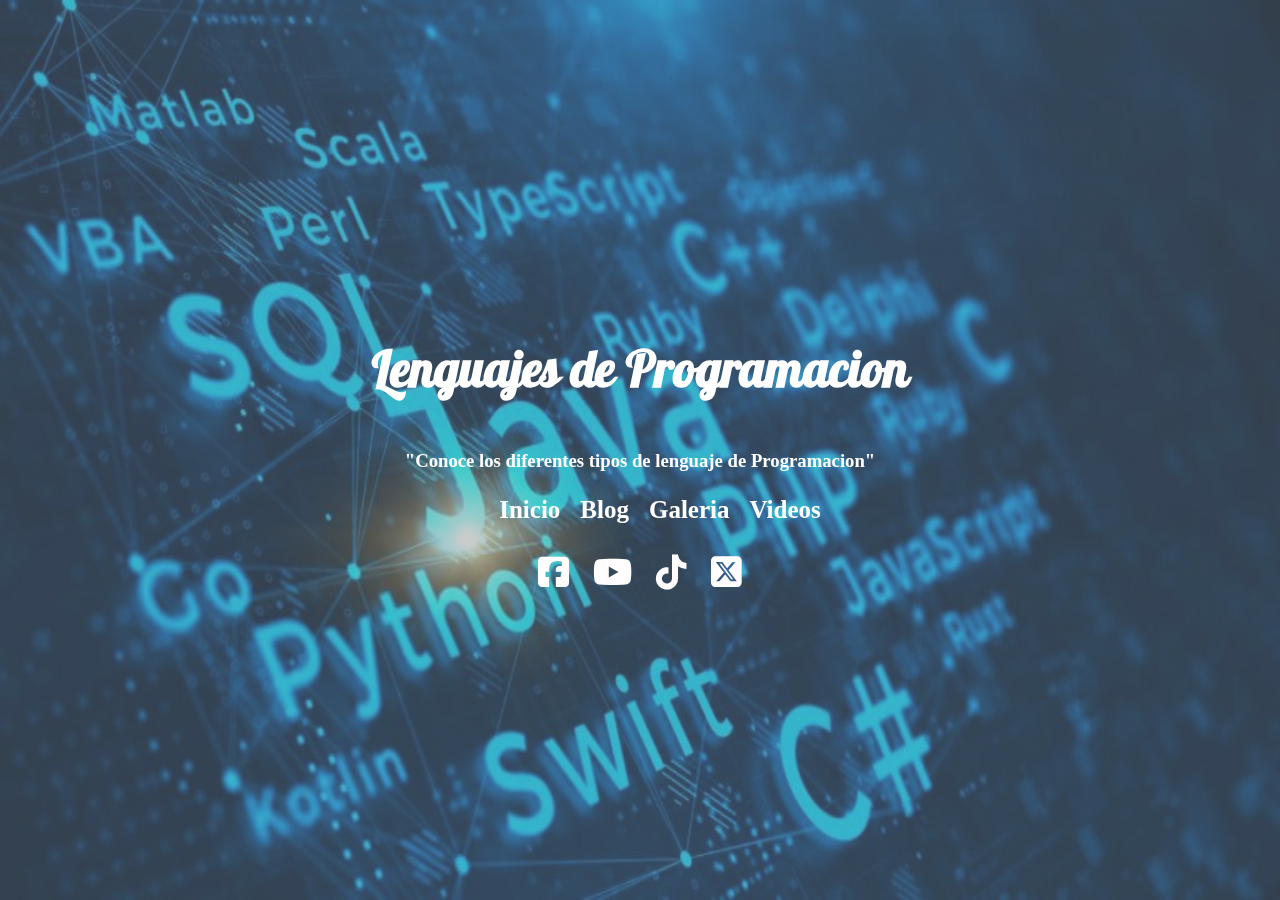
<file: Parcial de DWed/index.html>
<!DOCTYPE html>
<html lang="en">
<head>
    <meta charset="UTF-8">
    <meta name="viewport" content="width=device-width, initial-scale=1.0">
    <title>Lenguajes de Programacion</title>
    <link rel="icon" href="img/logo3.jpeg">
    <link rel="stylesheet" href="estilos.css">
    <link rel="stylesheet" href="https://cdnjs.cloudflare.com/ajax/libs/font-awesome/6.5.2/css/all.min.css">
    <link rel="preconnect" href="https://fonts.googleapis.com">
    <link rel="preconnect" href="https://fonts.gstatic.com" crossorigin>
    <link href="https://fonts.googleapis.com/css2?family=Galada&display=swap" rel="stylesheet">
</head>
<body>
    <img src="img/logo_2.jpg" alt="" width="300" id="fondo">

    <div id="principal">
    <h1>Lenguajes de Programacion</h1>
    <h3>"Conoce los diferentes tipos de lenguaje de Programacion"
        </h3>
    <nav>
        <ul id="menu">
            <li><a href="index.html">Inicio</a></li>
            <li><a href="blog.html">Blog</a></li>
            <li><a href="galeria.html">Galeria</a></li>
            <li><a href="videos.html">Videos</a></li>
        </ul>
        <i class="fa-brands fa-square-facebook"></i>
        <i class="fa-brands fa-youtube"></i>
        <i class="fa-brands fa-tiktok"></i>
        <i class="fa-brands fa-square-x-twitter"></i>
    </nav>
    </div>
</body>
</html>
</file>
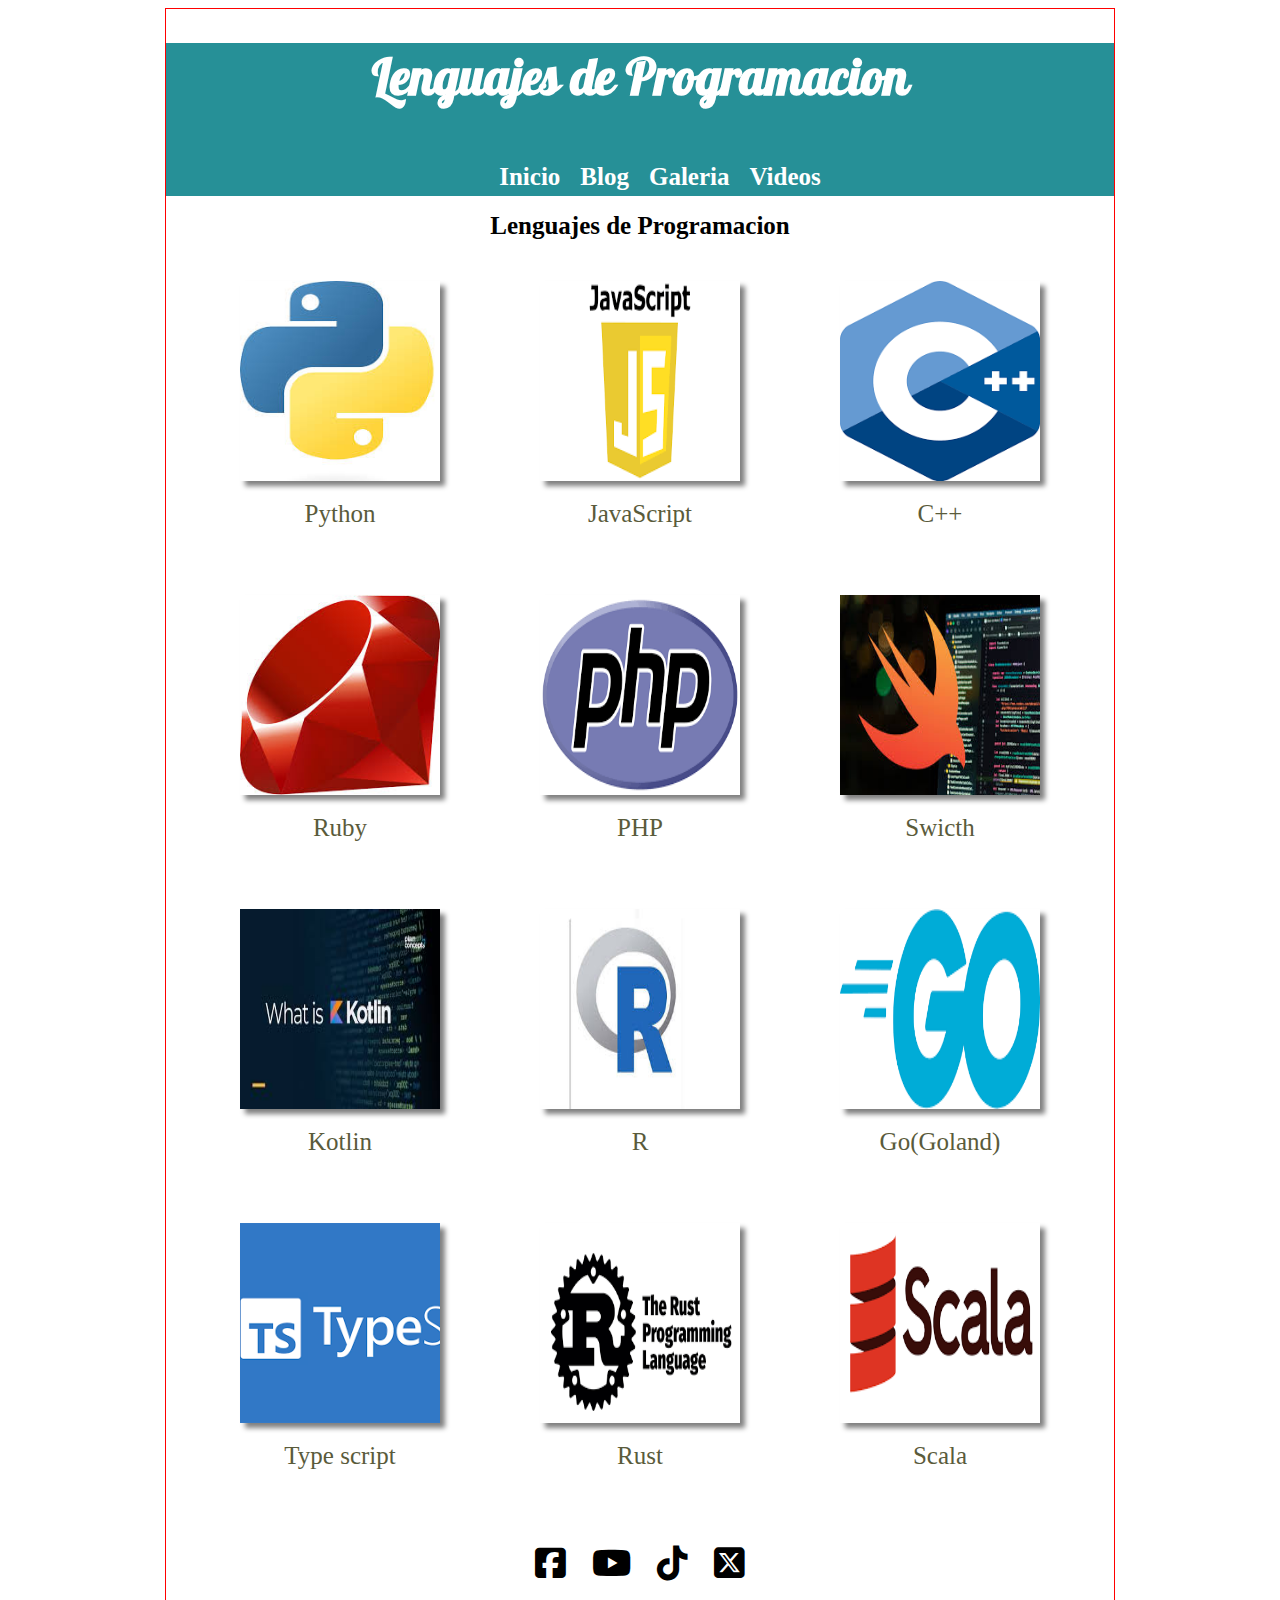
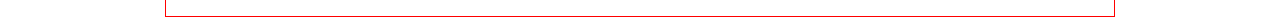
<file: Parcial de DWed/galeria.html>
<!DOCTYPE html>
<html lang="en">
<head>
    <meta charset="UTF-8">
    <meta name="viewport" content="width=device-width, initial-scale=1.0">
    <title>Document</title>
    <link rel="icon" href="img/logo3.jpeg">
    <link rel="stylesheet" href="estilos.css">
    <link rel="stylesheet" href="https://cdnjs.cloudflare.com/ajax/libs/font-awesome/6.5.2/css/all.min.css">
    <link rel="preconnect" href="https://fonts.googleapis.com">
    <link rel="preconnect" href="https://fonts.gstatic.com" crossorigin>
    <link href="https://fonts.googleapis.com/css2?family=Galada&display=swap" rel="stylesheet">
</head>
<body>
    <main>
        <header>
            <h1><a href="index.html">Lenguajes de Programacion</a></h1>
            <nav>
                <ul id="menu">
                    <li><a href="index.html">Inicio</a></li>
                    <li><a href="blog.html">Blog</a></li>
                    <li><a href="galeria.html">Galeria</a></li>
                    <li><a href="videos.html">Videos</a></li>
                </ul>
            </nav>
        </header>
        <section>
            <h2>Lenguajes de Programacion</h2>
            <div id="galeria">
                <figure>
                    <img src="img/descarga.jpeg" alt="">
                    <figcaption>Python</figcaption>
                </figure>
                <figure>
                    <img src="img/javascrip.png" alt="">
                    <figcaption>JavaScript</figcaption>
                </figure>
                <figure>
                    <img src="img/c++.png" alt="">
                    <figcaption>C++</figcaption>
                </figure>
                <figure>
                    <img src="img/ruby.jpeg" alt="">
                    <figcaption>Ruby</figcaption>
                </figure>
                <figure>
                    <img src="img/php.png" alt="">
                    <figcaption>PHP</figcaption>
                </figure>
                <figure>
                    <img src="img/swicth.jpeg" alt="">
                    <figcaption>Swicth</figcaption>
                </figure>
                <figure>
                    <img src="img/kotlin.jpeg" alt="">
                    <figcaption>Kotlin</figcaption>
                </figure>
                <figure>
                    <img src="img/r.jpeg" alt="">
                    <figcaption>R</figcaption>
                </figure>
                <figure>
                    <img src="img/go.png" alt="">
                    <figcaption>Go(Goland)</figcaption>
                </figure>
                <figure>
                    <img src="img/type.png" alt="">
                    <figcaption>Type script</figcaption>
                </figure>
                <figure>
                    <img src="img/rust.png" alt="">
                    <figcaption>Rust</figcaption>
                </figure>
                <figure>
                    <img src="img/scala.png" alt="">
                    <figcaption>Scala</figcaption>
                </figure>
            </div>
        </section>
        <footer>
            <div id="redes">
                <i class="fa-brands fa-square-facebook"></i>
                <i class="fa-brands fa-youtube"></i>
                <i class="fa-brands fa-tiktok"></i>
                <i class="fa-brands fa-square-x-twitter"></i>
            </div>
        </footer>
    </main>
</body>
</html>
</file>
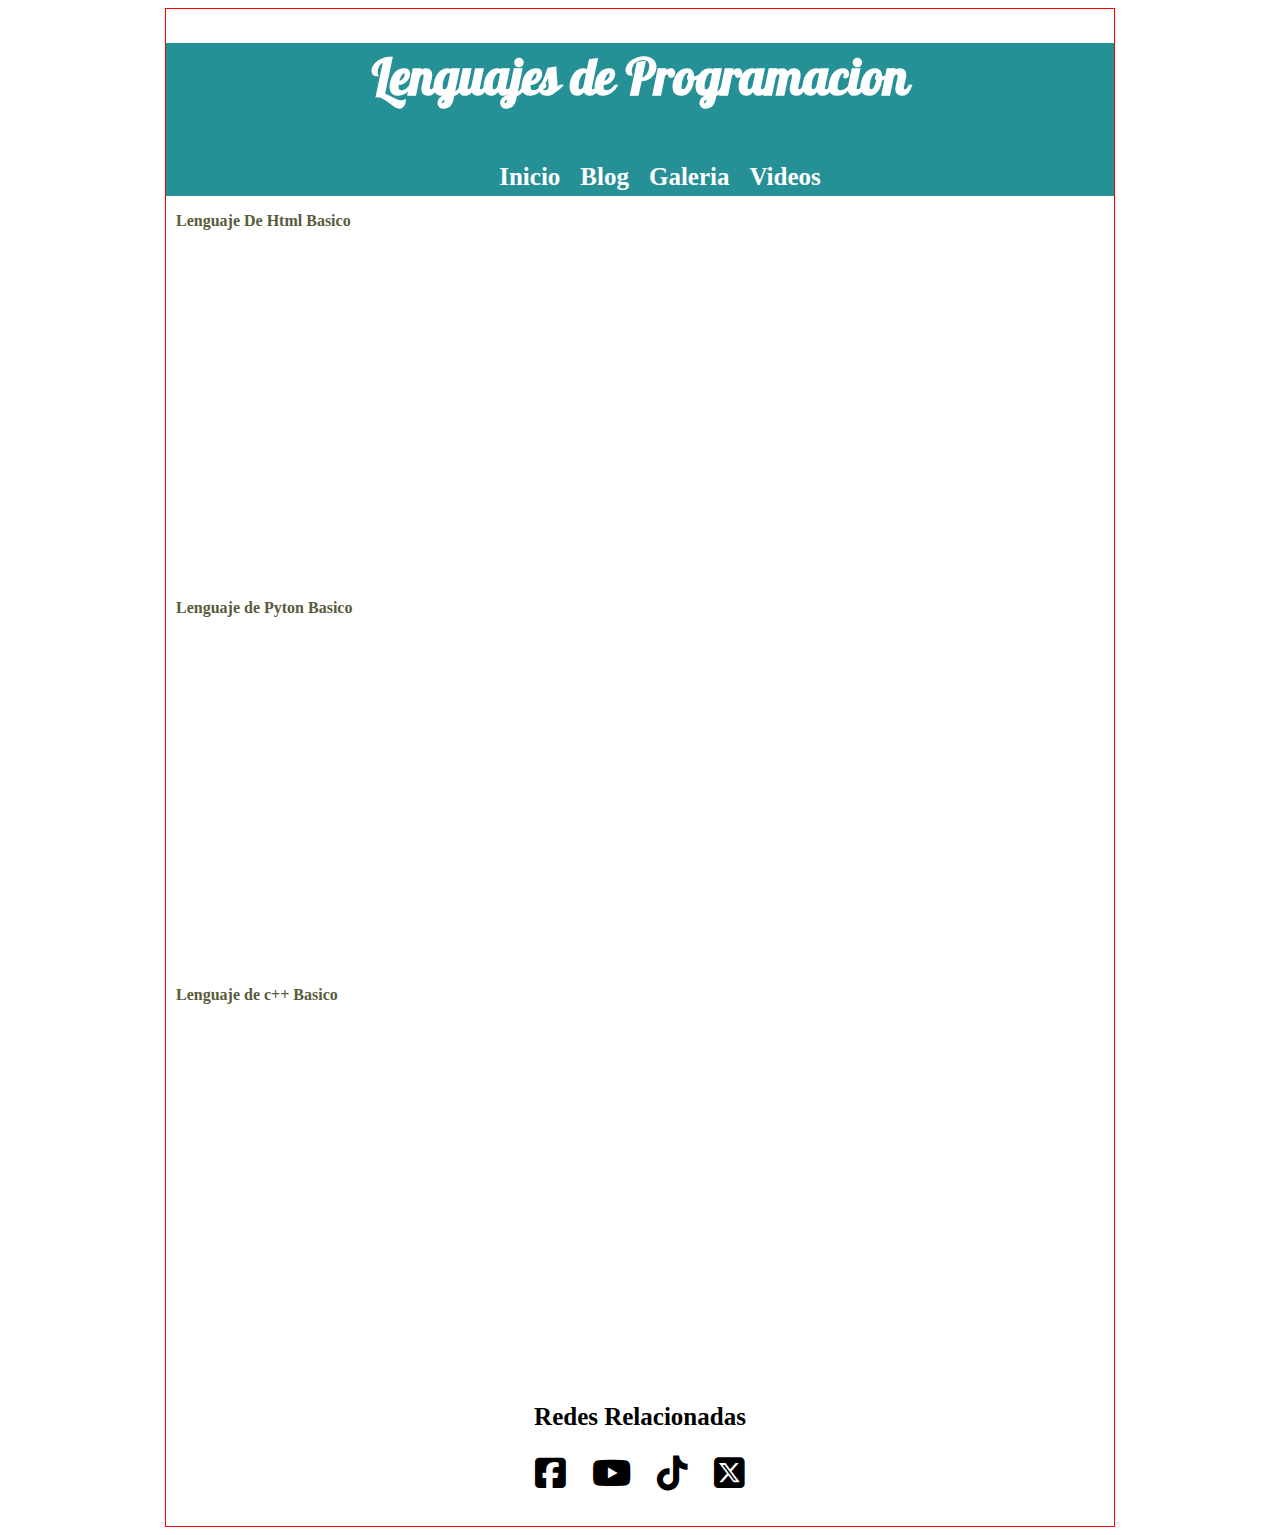
<file: Parcial de DWed/videos.html>
<!DOCTYPE html>
<html lang="en">
<head>
    <meta charset="UTF-8">
    <meta name="viewport" content="width=device-width, initial-scale=1.0">
    <title>Videos</title>
    <link rel="icon" href="img/logo3.jpeg">
    <link rel="stylesheet" href="estilos.css">
    <link rel="stylesheet" href="https://cdnjs.cloudflare.com/ajax/libs/font-awesome/6.5.2/css/all.min.css">
    <link rel="preconnect" href="https://fonts.googleapis.com">
    <link rel="preconnect" href="https://fonts.gstatic.com" crossorigin>
    <link href="https://fonts.googleapis.com/css2?family=Galada&display=swap" rel="stylesheet">
</head>
<body>
    <main>
        <header>
            <h1><a href="index.html">Lenguajes de Programacion</a></h1>
            <nav>
                <ul id="menu">
                    <li><a href="index.html">Inicio</a></li>
                    <li><a href="blog.html">Blog</a></li>
                    <li><a href="galeria.html">Galeria</a></li>
                    <li><a href="videos.html">Videos</a></li>
                </ul>
            </nav>
        </header>
        <section>
            <div id="videos">
                <h4>Lenguaje De Html Basico</h4>
                <div id="YT">
                    <iframe width="560" height="315" src="https://www.youtube.com/embed/T4D68k4_HlQ?si=icyOPKpmfEmYRN5q" title="YouTube video player" frameborder="0" allow="accelerometer; autoplay; clipboard-write; encrypted-media; gyroscope; picture-in-picture; web-share" referrerpolicy="strict-origin-when-cross-origin" allowfullscreen></iframe>
                </div>
                <h4>Lenguaje de Pyton Basico</h4>
                <div id="YT">
                    <iframe width="560" height="315" src="https://www.youtube.com/embed/_6N18g3ewnw?si=iKtK0Au7boczJEY7" title="YouTube video player" frameborder="0" allow="accelerometer; autoplay; clipboard-write; encrypted-media; gyroscope; picture-in-picture; web-share" referrerpolicy="strict-origin-when-cross-origin" allowfullscreen></iframe>
                </div>
                <h4>Lenguaje de c++ Basico</h4>
                <div id="YT">
                    <iframe width="560" height="315" src="https://www.youtube.com/embed/qzFKEt1JGwc?si=eFMmoS7diTuahEhn" title="YouTube video player" frameborder="0" allow="accelerometer; autoplay; clipboard-write; encrypted-media; gyroscope; picture-in-picture; web-share" referrerpolicy="strict-origin-when-cross-origin" allowfullscreen></iframe>
                </div>
            </div>
        </section>
        <footer>
            <h2>Redes Relacionadas</h2>
            <div id="redes">
                <i class="fa-brands fa-square-facebook"></i>
                <i class="fa-brands fa-youtube"></i>
                <i class="fa-brands fa-tiktok"></i>
                <i class="fa-brands fa-square-x-twitter"></i>
            </div>
        </footer>
    </main>
</body>
</html>
</file>
<file: Parcial de DWed/estilos.css>
*{
    --color1:#269097;
    --color2:#c08bbb;
    --color3:#6df74b;
}
#fondo{
    width: 300px;
    position: fixed;
    top: 50%;
    left: 50%;
    min-width: 100%;
    min-height: 100%;
    transform: translate(-50%,-50%);
    filter: contrast(60%);
}
#principal{
    width: 600px;
    color: rgb(255, 253, 253);
    position: fixed;
    top: 50%;
    left: 50%;
    transform: translate(-50%,-50%);
    text-align: center;
}
#principal h1{font-family: "Galada", cursive;}
#menu{
    display: flex;
    justify-content: center;
}
#menu li{
    list-style-type: none;
    margin: 5px;
}
#menu li a{
    text-decoration:none;
    color: white;
    padding: 5px;
    font-size: 25px;
    font-weight: bold;
}
#menu li a:hover{
    opacity: 0.5 ;  
}
i{
    font-size: 35px;
    margin: 10px;
}
i:hover{
    opacity: 0.5;
}
main{
    width: 75%;
    border: 1px solid red;
    height: auto;
    margin: auto;
}
header{
    background-color:var(--color1);
    position: sticky;
    top: 0;
}
header h1:hover{opacity: 0.5;}
header h1 a{text-decoration: none;color: white; font-family: "Galada", cursive;}
#galeria{
    display: flex;
    justify-content: center;
    flex-wrap: wrap;
}
figure{
    text-align: center;
    padding: 10px;;
}
figure:hover{
    opacity: 0.5;
}
figure img{
    width: 200px;
    height: 200px;
    box-shadow: 5px 5px 5px gray;

}
figcaption{
    padding: 15px;
    font-size: 25px;
    color: #5A5B3B;
}
#YT , #mivideo{
    text-align: center;
    padding: 15px;
}
footer{margin: 10px;padding: 15px;}
#redes{text-align: center;font-size: 25px;}
h1{     
    text-align: center;
    font-size: 50px;
    color: white;
}
h2{     margin: 15px;text-align: center; 
        color: var(--color4);
        font-size: 25px;}
h4{margin: 10px;color: #5A5B3B;}
p{
    margin: 5px;
    padding: 5px;
    text-align: justify;
    color: gray;
}
#imagenblog{text-align: center;}
#logop{float: left;padding: 10px;}
#logod{float: right;padding: 10px;}
</file>
